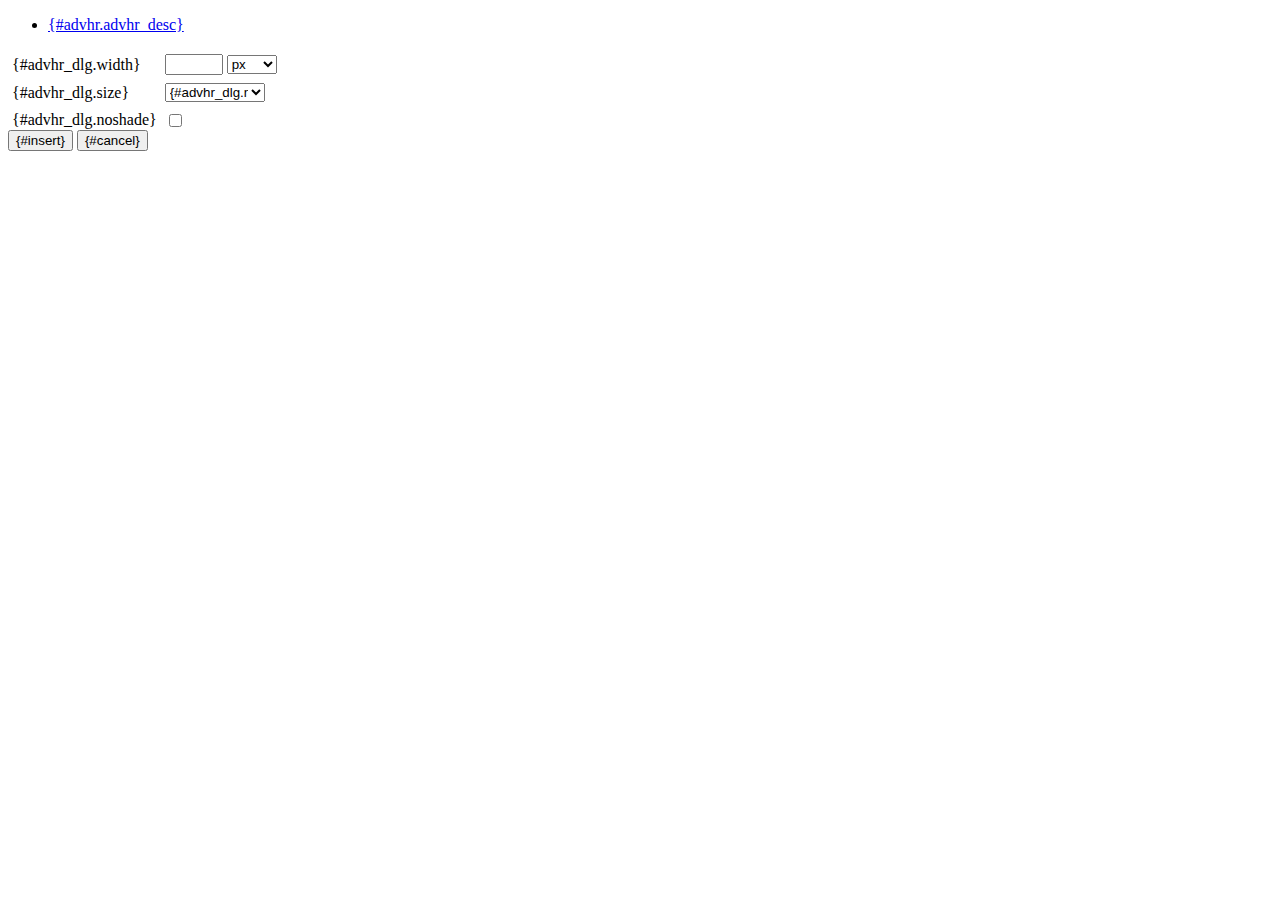
<file: static/tiny_mce/plugins/advhr/rule.htm>
<!DOCTYPE html PUBLIC "-//W3C//DTD XHTML 1.0 Strict//EN" "http://www.w3.org/TR/xhtml1/DTD/xhtml1-strict.dtd">
<html xmlns="http://www.w3.org/1999/xhtml">
<head>
	<title>{#advhr.advhr_desc}</title>
	<script type="text/javascript" src="../../tiny_mce_popup.js"></script>
	<script type="text/javascript" src="js/rule.js"></script>
	<script type="text/javascript" src="../../utils/mctabs.js"></script>
	<script type="text/javascript" src="../../utils/form_utils.js"></script>
	<link href="css/advhr.css" rel="stylesheet" type="text/css" />
</head>
<body role="application">
<form onsubmit="AdvHRDialog.update();return false;" action="#">
	<div class="tabs">
		<ul>
			<li id="general_tab" class="current" aria-controls="general_panel"><span><a href="javascript:mcTabs.displayTab('general_tab','general_panel');" onmousedown="return false;">{#advhr.advhr_desc}</a></span></li>
		</ul>
	</div>

	<div class="panel_wrapper">
		<div id="general_panel" class="panel current">
			<table role="presentation" border="0" cellpadding="4" cellspacing="0">
					<tr role="group" aria-labelledby="width_label">
						<td><label id="width_label" for="width">{#advhr_dlg.width}</label></td>
						<td class="nowrap">
							<input id="width" name="width" type="text" value="" class="mceFocus" />
							<span style="display:none;" id="width_unit_label">{#advhr_dlg.widthunits}</span>
							<select name="width2" id="width2" aria-labelledby="width_unit_label">
								<option value="">px</option>
								<option value="%">%</option>
							</select>
						</td>
					</tr>
					<tr>
						<td><label for="size">{#advhr_dlg.size}</label></td>
						<td><select id="size" name="size">
							<option value="">{#advhr_dlg.normal}</option>
							<option value="1">1</option>
							<option value="2">2</option>
							<option value="3">3</option>
							<option value="4">4</option>
							<option value="5">5</option>
						</select></td>
					</tr>
					<tr>
						<td><label for="noshade">{#advhr_dlg.noshade}</label></td>
						<td><input type="checkbox" name="noshade" id="noshade" class="radio" /></td>
					</tr>
			</table>
		</div>
	</div>

	<div class="mceActionPanel">
		<input type="submit" id="insert" name="insert" value="{#insert}" />
		<input type="button" id="cancel" name="cancel" value="{#cancel}" onclick="tinyMCEPopup.close();" />
	</div>
</form>
</body>
</html>
</file>
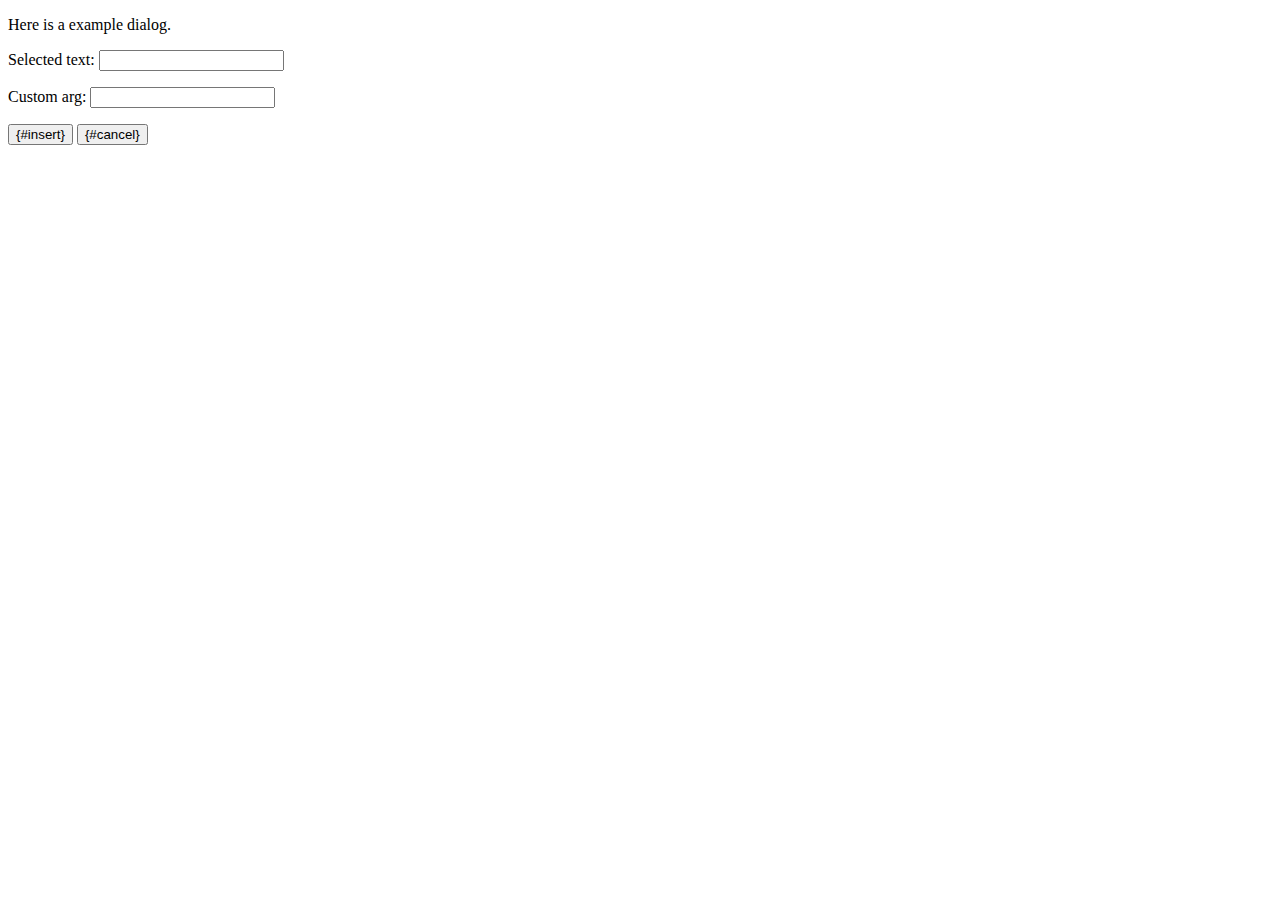
<file: static/tiny_mce/plugins/example/dialog.htm>
<!DOCTYPE html PUBLIC "-//W3C//DTD XHTML 1.0 Strict//EN" "http://www.w3.org/TR/xhtml1/DTD/xhtml1-strict.dtd">
<html xmlns="http://www.w3.org/1999/xhtml">
<head>
	<title>{#example_dlg.title}</title>
	<script type="text/javascript" src="../../tiny_mce_popup.js"></script>
	<script type="text/javascript" src="js/dialog.js"></script>
</head>
<body>

<form onsubmit="ExampleDialog.insert();return false;" action="#">
	<p>Here is a example dialog.</p>
	<p>Selected text: <input id="someval" name="someval" type="text" class="text" /></p>
	<p>Custom arg: <input id="somearg" name="somearg" type="text" class="text" /></p>

	<div class="mceActionPanel">
		<input type="button" id="insert" name="insert" value="{#insert}" onclick="ExampleDialog.insert();" />
		<input type="button" id="cancel" name="cancel" value="{#cancel}" onclick="tinyMCEPopup.close();" />
	</div>
</form>

</body>
</html>
</file>
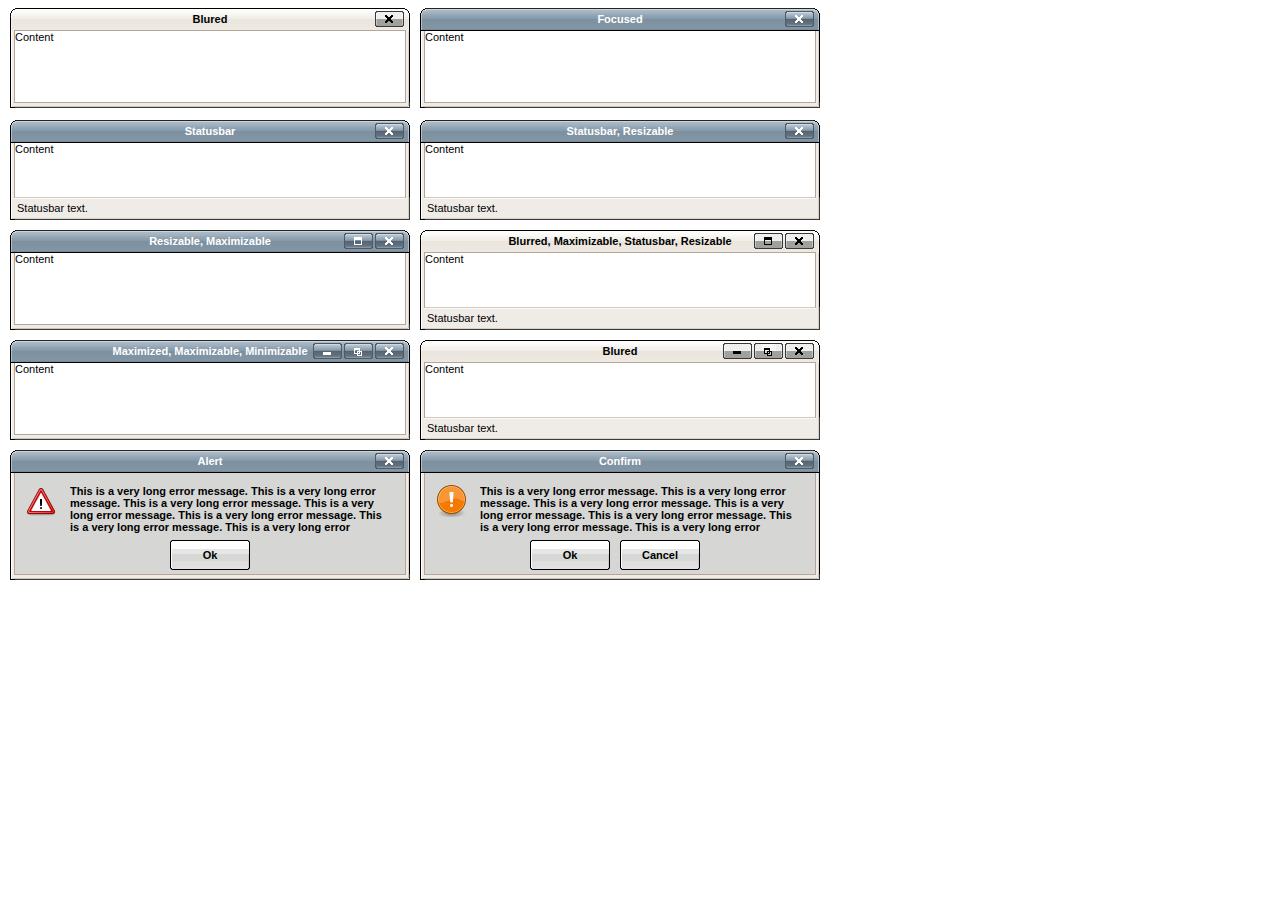
<file: static/tiny_mce/plugins/inlinepopups/template.htm>
<!-- <!DOCTYPE html PUBLIC "-//W3C//DTD XHTML 1.0 Strict//EN" "http://www.w3.org/TR/xhtml1/DTD/xhtml1-strict.dtd"> -->
<html xmlns="http://www.w3.org/1999/xhtml">
<head>
<title>Template for dialogs</title>
<link rel="stylesheet" type="text/css" href="skins/clearlooks2/window.css" />
</head>
<body>

<div class="mceEditor">
	<div class="clearlooks2" style="width:400px; height:100px; left:10px;">
		<div class="mceWrapper">
			<div class="mceTop">
				<div class="mceLeft"></div>
				<div class="mceCenter"></div>
				<div class="mceRight"></div>
				<span>Blured</span>
			</div>

			<div class="mceMiddle">
				<div class="mceLeft"></div>
				<span>Content</span>
				<div class="mceRight"></div>
			</div>

			<div class="mceBottom">
				<div class="mceLeft"></div>
				<div class="mceCenter"></div>
				<div class="mceRight"></div>
				<span>Statusbar text.</span>
			</div>

			<a class="mceMove" href="#"></a>
			<a class="mceMin" href="#"></a>
			<a class="mceMax" href="#"></a>
			<a class="mceMed" href="#"></a>
			<a class="mceClose" href="#"></a>
			<a class="mceResize mceResizeN" href="#"></a>
			<a class="mceResize mceResizeS" href="#"></a>
			<a class="mceResize mceResizeW" href="#"></a>
			<a class="mceResize mceResizeE" href="#"></a>
			<a class="mceResize mceResizeNW" href="#"></a>
			<a class="mceResize mceResizeNE" href="#"></a>
			<a class="mceResize mceResizeSW" href="#"></a>
			<a class="mceResize mceResizeSE" href="#"></a>
		</div>
	</div>

	<div class="clearlooks2" style="width:400px; height:100px; left:420px;">
		<div class="mceWrapper mceMovable mceFocus">
			<div class="mceTop">
				<div class="mceLeft"></div>
				<div class="mceCenter"></div>
				<div class="mceRight"></div>
				<span>Focused</span>
			</div>

			<div class="mceMiddle">
				<div class="mceLeft"></div>
				<span>Content</span>
				<div class="mceRight"></div>
			</div>

			<div class="mceBottom">
				<div class="mceLeft"></div>
				<div class="mceCenter"></div>
				<div class="mceRight"></div>
				<span>Statusbar text.</span>
			</div>

			<a class="mceMove" href="#"></a>
			<a class="mceMin" href="#"></a>
			<a class="mceMax" href="#"></a>
			<a class="mceMed" href="#"></a>
			<a class="mceClose" href="#"></a>
			<a class="mceResize mceResizeN" href="#"></a>
			<a class="mceResize mceResizeS" href="#"></a>
			<a class="mceResize mceResizeW" href="#"></a>
			<a class="mceResize mceResizeE" href="#"></a>
			<a class="mceResize mceResizeNW" href="#"></a>
			<a class="mceResize mceResizeNE" href="#"></a>
			<a class="mceResize mceResizeSW" href="#"></a>
			<a class="mceResize mceResizeSE" href="#"></a>
		</div>
	</div>

	<div class="clearlooks2" style="width:400px; height:100px; left:10px; top:120px;">
		<div class="mceWrapper mceMovable mceFocus mceStatusbar">
			<div class="mceTop">
				<div class="mceLeft"></div>
				<div class="mceCenter"></div>
				<div class="mceRight"></div>
				<span>Statusbar</span>
			</div>

			<div class="mceMiddle">
				<div class="mceLeft"></div>
				<span>Content</span>
				<div class="mceRight"></div>
			</div>

			<div class="mceBottom">
				<div class="mceLeft"></div>
				<div class="mceCenter"></div>
				<div class="mceRight"></div>
				<span>Statusbar text.</span>
			</div>

			<a class="mceMove" href="#"></a>
			<a class="mceMin" href="#"></a>
			<a class="mceMax" href="#"></a>
			<a class="mceMed" href="#"></a>
			<a class="mceClose" href="#"></a>
			<a class="mceResize mceResizeN" href="#"></a>
			<a class="mceResize mceResizeS" href="#"></a>
			<a class="mceResize mceResizeW" href="#"></a>
			<a class="mceResize mceResizeE" href="#"></a>
			<a class="mceResize mceResizeNW" href="#"></a>
			<a class="mceResize mceResizeNE" href="#"></a>
			<a class="mceResize mceResizeSW" href="#"></a>
			<a class="mceResize mceResizeSE" href="#"></a>
		</div>
	</div>

	<div class="clearlooks2" style="width:400px; height:100px; left:420px; top:120px;">
		<div class="mceWrapper mceMovable mceFocus mceStatusbar mceResizable">
			<div class="mceTop">
				<div class="mceLeft"></div>
				<div class="mceCenter"></div>
				<div class="mceRight"></div>
				<span>Statusbar, Resizable</span>
			</div>

			<div class="mceMiddle">
				<div class="mceLeft"></div>
				<span>Content</span>
				<div class="mceRight"></div>
			</div>

			<div class="mceBottom">
				<div class="mceLeft"></div>
				<div class="mceCenter"></div>
				<div class="mceRight"></div>
				<span>Statusbar text.</span>
			</div>

			<a class="mceMove" href="#"></a>
			<a class="mceMin" href="#"></a>
			<a class="mceMax" href="#"></a>
			<a class="mceMed" href="#"></a>
			<a class="mceClose" href="#"></a>
			<a class="mceResize mceResizeN" href="#"></a>
			<a class="mceResize mceResizeS" href="#"></a>
			<a class="mceResize mceResizeW" href="#"></a>
			<a class="mceResize mceResizeE" href="#"></a>
			<a class="mceResize mceResizeNW" href="#"></a>
			<a class="mceResize mceResizeNE" href="#"></a>
			<a class="mceResize mceResizeSW" href="#"></a>
			<a class="mceResize mceResizeSE" href="#"></a>
		</div>
	</div>

	<div class="clearlooks2" style="width:400px; height:100px; left:10px; top:230px;">
		<div class="mceWrapper mceMovable mceFocus mceResizable mceMaximizable">
			<div class="mceTop">
				<div class="mceLeft"></div>
				<div class="mceCenter"></div>
				<div class="mceRight"></div>
				<span>Resizable, Maximizable</span>
			</div>

			<div class="mceMiddle">
				<div class="mceLeft"></div>
				<span>Content</span>
				<div class="mceRight"></div>
			</div>

			<div class="mceBottom">
				<div class="mceLeft"></div>
				<div class="mceCenter"></div>
				<div class="mceRight"></div>
				<span>Statusbar text.</span>
			</div>

			<a class="mceMove" href="#"></a>
			<a class="mceMin" href="#"></a>
			<a class="mceMax" href="#"></a>
			<a class="mceMed" href="#"></a>
			<a class="mceClose" href="#"></a>
			<a class="mceResize mceResizeN" href="#"></a>
			<a class="mceResize mceResizeS" href="#"></a>
			<a class="mceResize mceResizeW" href="#"></a>
			<a class="mceResize mceResizeE" href="#"></a>
			<a class="mceResize mceResizeNW" href="#"></a>
			<a class="mceResize mceResizeNE" href="#"></a>
			<a class="mceResize mceResizeSW" href="#"></a>
			<a class="mceResize mceResizeSE" href="#"></a>
		</div>
	</div>

	<div class="clearlooks2" style="width:400px; height:100px; left:420px; top:230px;">
		<div class="mceWrapper mceMovable mceStatusbar mceResizable mceMaximizable">
			<div class="mceTop">
				<div class="mceLeft"></div>
				<div class="mceCenter"></div>
				<div class="mceRight"></div>
				<span>Blurred, Maximizable, Statusbar, Resizable</span>
			</div>

			<div class="mceMiddle">
				<div class="mceLeft"></div>
				<span>Content</span>
				<div class="mceRight"></div>
			</div>

			<div class="mceBottom">
				<div class="mceLeft"></div>
				<div class="mceCenter"></div>
				<div class="mceRight"></div>
				<span>Statusbar text.</span>
			</div>

			<a class="mceMove" href="#"></a>
			<a class="mceMin" href="#"></a>
			<a class="mceMax" href="#"></a>
			<a class="mceMed" href="#"></a>
			<a class="mceClose" href="#"></a>
			<a class="mceResize mceResizeN" href="#"></a>
			<a class="mceResize mceResizeS" href="#"></a>
			<a class="mceResize mceResizeW" href="#"></a>
			<a class="mceResize mceResizeE" href="#"></a>
			<a class="mceResize mceResizeNW" href="#"></a>
			<a class="mceResize mceResizeNE" href="#"></a>
			<a class="mceResize mceResizeSW" href="#"></a>
			<a class="mceResize mceResizeSE" href="#"></a>
		</div>
	</div>

	<div class="clearlooks2" style="width:400px; height:100px; left:10px; top:340px;">
		<div class="mceWrapper mceMovable mceFocus mceResizable mceMaximized mceMinimizable mceMaximizable">
			<div class="mceTop">
				<div class="mceLeft"></div>
				<div class="mceCenter"></div>
				<div class="mceRight"></div>
				<span>Maximized, Maximizable, Minimizable</span>
			</div>

			<div class="mceMiddle">
				<div class="mceLeft"></div>
				<span>Content</span>
				<div class="mceRight"></div>
			</div>

			<div class="mceBottom">
				<div class="mceLeft"></div>
				<div class="mceCenter"></div>
				<div class="mceRight"></div>
				<span>Statusbar text.</span>
			</div>

			<a class="mceMove" href="#"></a>
			<a class="mceMin" href="#"></a>
			<a class="mceMax" href="#"></a>
			<a class="mceMed" href="#"></a>
			<a class="mceClose" href="#"></a>
			<a class="mceResize mceResizeN" href="#"></a>
			<a class="mceResize mceResizeS" href="#"></a>
			<a class="mceResize mceResizeW" href="#"></a>
			<a class="mceResize mceResizeE" href="#"></a>
			<a class="mceResize mceResizeNW" href="#"></a>
			<a class="mceResize mceResizeNE" href="#"></a>
			<a class="mceResize mceResizeSW" href="#"></a>
			<a class="mceResize mceResizeSE" href="#"></a>
		</div>
	</div>

	<div class="clearlooks2" style="width:400px; height:100px; left:420px; top:340px;">
		<div class="mceWrapper mceMovable mceStatusbar mceResizable mceMaximized mceMinimizable mceMaximizable">
			<div class="mceTop">
				<div class="mceLeft"></div>
				<div class="mceCenter"></div>
				<div class="mceRight"></div>
				<span>Blured</span>
			</div>

			<div class="mceMiddle">
				<div class="mceLeft"></div>
				<span>Content</span>
				<div class="mceRight"></div>
			</div>

			<div class="mceBottom">
				<div class="mceLeft"></div>
				<div class="mceCenter"></div>
				<div class="mceRight"></div>
				<span>Statusbar text.</span>
			</div>

			<a class="mceMove" href="#"></a>
			<a class="mceMin" href="#"></a>
			<a class="mceMax" href="#"></a>
			<a class="mceMed" href="#"></a>
			<a class="mceClose" href="#"></a>
			<a class="mceResize mceResizeN" href="#"></a>
			<a class="mceResize mceResizeS" href="#"></a>
			<a class="mceResize mceResizeW" href="#"></a>
			<a class="mceResize mceResizeE" href="#"></a>
			<a class="mceResize mceResizeNW" href="#"></a>
			<a class="mceResize mceResizeNE" href="#"></a>
			<a class="mceResize mceResizeSW" href="#"></a>
			<a class="mceResize mceResizeSE" href="#"></a>
		</div>
	</div>

	<div class="clearlooks2" style="width:400px; height:130px; left:10px; top:450px;">
		<div class="mceWrapper mceMovable mceFocus mceModal mceAlert">
			<div class="mceTop">
				<div class="mceLeft"></div>
				<div class="mceCenter"></div>
				<div class="mceRight"></div>
				<span>Alert</span>
			</div>

			<div class="mceMiddle">
				<div class="mceLeft"></div>
				<span>
					This is a very long error message. This is a very long error message.
					This is a very long error message. This is a very long error message.
					This is a very long error message. This is a very long error message.
					This is a very long error message. This is a very long error message.
					This is a very long error message. This is a very long error message.
					This is a very long error message. This is a very long error message.
				</span>
				<div class="mceRight"></div>
				<div class="mceIcon"></div>
			</div>

			<div class="mceBottom">
				<div class="mceLeft"></div>
				<div class="mceCenter"></div>
				<div class="mceRight"></div>
			</div>

			<a class="mceMove" href="#"></a>
			<a class="mceButton mceOk" href="#">Ok</a>
			<a class="mceClose" href="#"></a>
		</div>
	</div>

	<div class="clearlooks2" style="width:400px; height:130px; left:420px; top:450px;">
		<div class="mceWrapper mceMovable mceFocus mceModal mceConfirm">
			<div class="mceTop">
				<div class="mceLeft"></div>
				<div class="mceCenter"></div>
				<div class="mceRight"></div>
				<span>Confirm</span>
			</div>

			<div class="mceMiddle">
				<div class="mceLeft"></div>
				<span>
					This is a very long error message. This is a very long error message.
					This is a very long error message. This is a very long error message.
					This is a very long error message. This is a very long error message.
					This is a very long error message. This is a very long error message.
					This is a very long error message. This is a very long error message.
					This is a very long error message. This is a very long error message.
					</span>
				<div class="mceRight"></div>
				<div class="mceIcon"></div>
			</div>

			<div class="mceBottom">
				<div class="mceLeft"></div>
				<div class="mceCenter"></div>
				<div class="mceRight"></div>
			</div>

			<a class="mceMove" href="#"></a>
			<a class="mceButton mceOk" href="#">Ok</a>
			<a class="mceButton mceCancel" href="#">Cancel</a>
			<a class="mceClose" href="#"></a>
		</div>
	</div>
</div>

</body>
</html>
</file>
<file: static/tiny_mce/plugins/advhr/css/advhr.css>
input.radio {border:1px none #000; background:transparent; vertical-align:middle;}
.panel_wrapper div.current {height:80px;}
#width {width:50px; vertical-align:middle;}
#width2 {width:50px; vertical-align:middle;}
#size {width:100px;}
</file>
<file: static/tiny_mce/plugins/inlinepopups/skins/clearlooks2/window.css>
/* Clearlooks 2 */

/* Reset */
.clearlooks2, .clearlooks2 div, .clearlooks2 span, .clearlooks2 a {vertical-align:baseline; text-align:left; position:absolute; border:0; padding:0; margin:0; background:transparent; font-family:Arial,Verdana; font-size:11px; color:#000; text-decoration:none; font-weight:normal; width:auto; height:auto; overflow:hidden; display:block}

/* General */
.clearlooks2 {position:absolute; direction:ltr}
.clearlooks2 .mceWrapper {position:static}
.mceEventBlocker {position:fixed; left:0; top:0; background:url(img/horizontal.gif) no-repeat 0 -75px; width:100%; height:100%}
.clearlooks2 .mcePlaceHolder {border:1px solid #000; background:#888; top:0; left:0; opacity:0.5; -ms-filter:'alpha(opacity=50)'; filter:alpha(opacity=50)}
.clearlooks2_modalBlocker {position:fixed; left:0; top:0; width:100%; height:100%; background:#FFF; opacity:0.6; -ms-filter:'alpha(opacity=60)'; filter:alpha(opacity=60); display:none}

/* Top */
.clearlooks2 .mceTop, .clearlooks2 .mceTop div {top:0; width:100%; height:23px}
.clearlooks2 .mceTop .mceLeft {width:6px; background:url(img/corners.gif)}
.clearlooks2 .mceTop .mceCenter {right:6px; width:100%; height:23px; background:url(img/horizontal.gif) 12px 0; clip:rect(auto auto auto 12px)}
.clearlooks2 .mceTop .mceRight {right:0; width:6px; height:23px; background:url(img/corners.gif) -12px 0}
.clearlooks2 .mceTop span {width:100%; text-align:center; vertical-align:middle; line-height:23px; font-weight:bold}
.clearlooks2 .mceFocus .mceTop .mceLeft {background:url(img/corners.gif) -6px 0}
.clearlooks2 .mceFocus .mceTop .mceCenter {background:url(img/horizontal.gif) 0 -23px}
.clearlooks2 .mceFocus .mceTop .mceRight {background:url(img/corners.gif) -18px 0}
.clearlooks2 .mceFocus .mceTop span {color:#FFF}

/* Middle */
.clearlooks2 .mceMiddle, .clearlooks2 .mceMiddle div {top:0}
.clearlooks2 .mceMiddle {width:100%; height:100%; clip:rect(23px auto auto auto)}
.clearlooks2 .mceMiddle .mceLeft {left:0; width:5px; height:100%; background:url(img/vertical.gif) -5px 0}
.clearlooks2 .mceMiddle span {top:23px; left:5px; width:100%; height:100%; background:#FFF}
.clearlooks2 .mceMiddle .mceRight {right:0; width:5px; height:100%; background:url(img/vertical.gif)}

/* Bottom */
.clearlooks2 .mceBottom, .clearlooks2 .mceBottom div {height:6px}
.clearlooks2 .mceBottom {left:0; bottom:0; width:100%}
.clearlooks2 .mceBottom div {top:0}
.clearlooks2 .mceBottom .mceLeft {left:0; width:5px; background:url(img/corners.gif) -34px -6px}
.clearlooks2 .mceBottom .mceCenter {left:5px; width:100%; background:url(img/horizontal.gif) 0 -46px}
.clearlooks2 .mceBottom .mceRight {right:0; width:5px; background: url(img/corners.gif) -34px 0}
.clearlooks2 .mceBottom span {display:none}
.clearlooks2 .mceStatusbar .mceBottom, .clearlooks2 .mceStatusbar .mceBottom div {height:23px}
.clearlooks2 .mceStatusbar .mceBottom .mceLeft {background:url(img/corners.gif) -29px 0}
.clearlooks2 .mceStatusbar .mceBottom .mceCenter {background:url(img/horizontal.gif) 0 -52px}
.clearlooks2 .mceStatusbar .mceBottom .mceRight {background:url(img/corners.gif) -24px 0}
.clearlooks2 .mceStatusbar .mceBottom span {display:block; left:7px; font-family:Arial, Verdana; font-size:11px; line-height:23px}

/* Actions */
.clearlooks2 a {width:29px; height:16px; top:3px;}
.clearlooks2 .mceClose {right:6px; background:url(img/buttons.gif) -87px 0}
.clearlooks2 .mceMin {display:none; right:68px; background:url(img/buttons.gif) 0 0}
.clearlooks2 .mceMed {display:none; right:37px; background:url(img/buttons.gif) -29px 0}
.clearlooks2 .mceMax {display:none; right:37px; background:url(img/buttons.gif) -58px 0}
.clearlooks2 .mceMove {display:none;width:100%;cursor:move;background:url(img/corners.gif) no-repeat -100px -100px}
.clearlooks2 .mceMovable .mceMove {display:block}
.clearlooks2 .mceFocus .mceClose {right:6px; background:url(img/buttons.gif) -87px -16px}
.clearlooks2 .mceFocus .mceMin {right:68px; background:url(img/buttons.gif) 0 -16px}
.clearlooks2 .mceFocus .mceMed {right:37px; background:url(img/buttons.gif) -29px -16px}
.clearlooks2 .mceFocus .mceMax {right:37px; background:url(img/buttons.gif) -58px -16px}
.clearlooks2 .mceFocus .mceClose:hover {right:6px; background:url(img/buttons.gif) -87px -32px}
.clearlooks2 .mceFocus .mceClose:hover {right:6px; background:url(img/buttons.gif) -87px -32px}
.clearlooks2 .mceFocus .mceMin:hover {right:68px; background:url(img/buttons.gif) 0 -32px}
.clearlooks2 .mceFocus .mceMed:hover {right:37px; background:url(img/buttons.gif) -29px -32px}
.clearlooks2 .mceFocus .mceMax:hover {right:37px; background:url(img/buttons.gif) -58px -32px}

/* Resize */
.clearlooks2 .mceResize {top:auto; left:auto; display:none; width:5px; height:5px; background:url(img/horizontal.gif) no-repeat 0 -75px}
.clearlooks2 .mceResizable .mceResize {display:block}
.clearlooks2 .mceResizable .mceMin, .clearlooks2 .mceMax {display:none}
.clearlooks2 .mceMinimizable .mceMin {display:block}
.clearlooks2 .mceMaximizable .mceMax {display:block}
.clearlooks2 .mceMaximized .mceMed {display:block}
.clearlooks2 .mceMaximized .mceMax {display:none}
.clearlooks2 a.mceResizeN {top:0; left:0; width:100%; cursor:n-resize}
.clearlooks2 a.mceResizeNW {top:0; left:0; cursor:nw-resize}
.clearlooks2 a.mceResizeNE {top:0; right:0; cursor:ne-resize}
.clearlooks2 a.mceResizeW {top:0; left:0; height:100%; cursor:w-resize;}
.clearlooks2 a.mceResizeE {top:0; right:0; height:100%; cursor:e-resize}
.clearlooks2 a.mceResizeS {bottom:0; left:0; width:100%; cursor:s-resize}
.clearlooks2 a.mceResizeSW {bottom:0; left:0; cursor:sw-resize}
.clearlooks2 a.mceResizeSE {bottom:0; right:0; cursor:se-resize}

/* Alert/Confirm */
.clearlooks2 .mceButton {font-weight:bold; bottom:10px; width:80px; height:30px; background:url(img/button.gif); line-height:30px; vertical-align:middle; text-align:center; outline:0}
.clearlooks2 .mceMiddle .mceIcon {left:15px; top:35px; width:32px; height:32px}
.clearlooks2 .mceAlert .mceMiddle span, .clearlooks2 .mceConfirm .mceMiddle span {background:transparent;left:60px; top:35px; width:320px; height:50px; font-weight:bold; overflow:auto; white-space:normal}
.clearlooks2 a:hover {font-weight:bold;}
.clearlooks2 .mceAlert .mceMiddle, .clearlooks2 .mceConfirm .mceMiddle {background:#D6D7D5}
.clearlooks2 .mceAlert .mceOk {left:50%; top:auto; margin-left: -40px}
.clearlooks2 .mceAlert .mceIcon {background:url(img/alert.gif)}
.clearlooks2 .mceConfirm .mceOk {left:50%; top:auto; margin-left: -90px}
.clearlooks2 .mceConfirm .mceCancel {left:50%; top:auto}
.clearlooks2 .mceConfirm .mceIcon {background:url(img/confirm.gif)}
</file>
